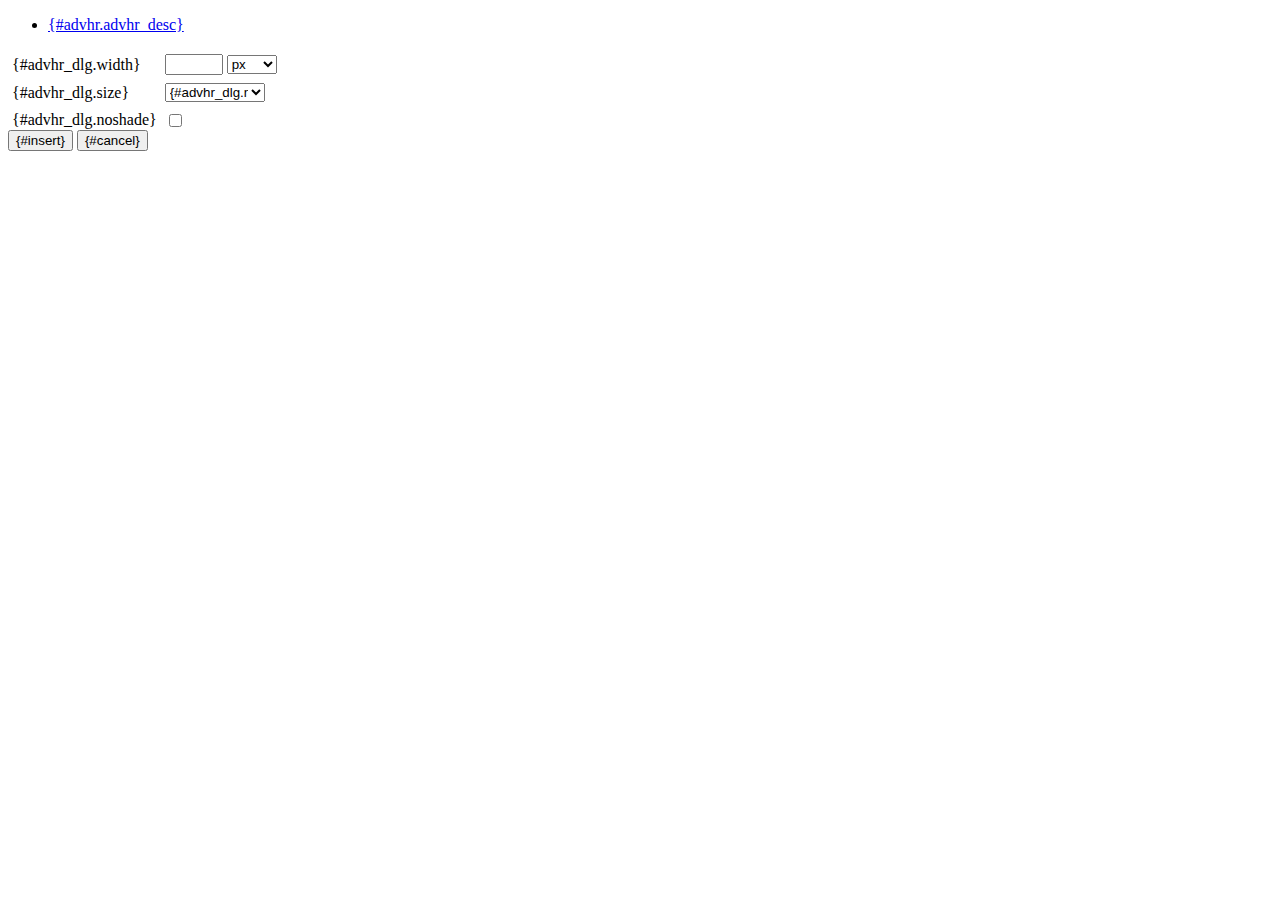
<file: static/tiny_mce/plugins/advhr/rule.htm>
<!DOCTYPE html PUBLIC "-//W3C//DTD XHTML 1.0 Strict//EN" "http://www.w3.org/TR/xhtml1/DTD/xhtml1-strict.dtd">
<html xmlns="http://www.w3.org/1999/xhtml">
<head>
	<title>{#advhr.advhr_desc}</title>
	<script type="text/javascript" src="../../tiny_mce_popup.js"></script>
	<script type="text/javascript" src="js/rule.js"></script>
	<script type="text/javascript" src="../../utils/mctabs.js"></script>
	<script type="text/javascript" src="../../utils/form_utils.js"></script>
	<link href="css/advhr.css" rel="stylesheet" type="text/css" />
</head>
<body role="application">
<form onsubmit="AdvHRDialog.update();return false;" action="#">
	<div class="tabs">
		<ul>
			<li id="general_tab" class="current" aria-controls="general_panel"><span><a href="javascript:mcTabs.displayTab('general_tab','general_panel');" onmousedown="return false;">{#advhr.advhr_desc}</a></span></li>
		</ul>
	</div>

	<div class="panel_wrapper">
		<div id="general_panel" class="panel current">
			<table role="presentation" border="0" cellpadding="4" cellspacing="0">
					<tr role="group" aria-labelledby="width_label">
						<td><label id="width_label" for="width">{#advhr_dlg.width}</label></td>
						<td class="nowrap">
							<input id="width" name="width" type="text" value="" class="mceFocus" />
							<span style="display:none;" id="width_unit_label">{#advhr_dlg.widthunits}</span>
							<select name="width2" id="width2" aria-labelledby="width_unit_label">
								<option value="">px</option>
								<option value="%">%</option>
							</select>
						</td>
					</tr>
					<tr>
						<td><label for="size">{#advhr_dlg.size}</label></td>
						<td><select id="size" name="size">
							<option value="">{#advhr_dlg.normal}</option>
							<option value="1">1</option>
							<option value="2">2</option>
							<option value="3">3</option>
							<option value="4">4</option>
							<option value="5">5</option>
						</select></td>
					</tr>
					<tr>
						<td><label for="noshade">{#advhr_dlg.noshade}</label></td>
						<td><input type="checkbox" name="noshade" id="noshade" class="radio" /></td>
					</tr>
			</table>
		</div>
	</div>

	<div class="mceActionPanel">
		<input type="submit" id="insert" name="insert" value="{#insert}" />
		<input type="button" id="cancel" name="cancel" value="{#cancel}" onclick="tinyMCEPopup.close();" />
	</div>
</form>
</body>
</html>
</file>
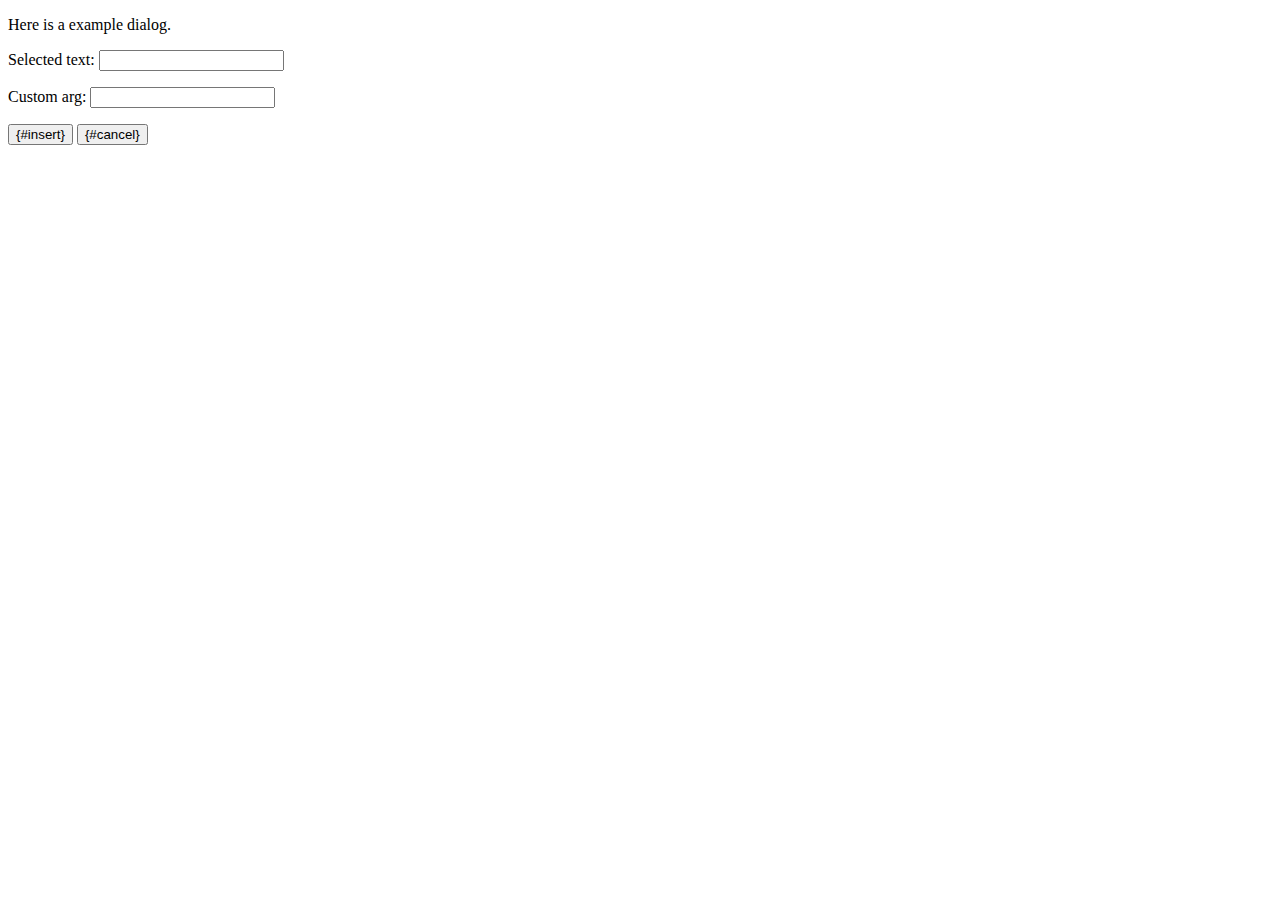
<file: static/tiny_mce/plugins/example/dialog.htm>
<!DOCTYPE html PUBLIC "-//W3C//DTD XHTML 1.0 Strict//EN" "http://www.w3.org/TR/xhtml1/DTD/xhtml1-strict.dtd">
<html xmlns="http://www.w3.org/1999/xhtml">
<head>
	<title>{#example_dlg.title}</title>
	<script type="text/javascript" src="../../tiny_mce_popup.js"></script>
	<script type="text/javascript" src="js/dialog.js"></script>
</head>
<body>

<form onsubmit="ExampleDialog.insert();return false;" action="#">
	<p>Here is a example dialog.</p>
	<p>Selected text: <input id="someval" name="someval" type="text" class="text" /></p>
	<p>Custom arg: <input id="somearg" name="somearg" type="text" class="text" /></p>

	<div class="mceActionPanel">
		<input type="button" id="insert" name="insert" value="{#insert}" onclick="ExampleDialog.insert();" />
		<input type="button" id="cancel" name="cancel" value="{#cancel}" onclick="tinyMCEPopup.close();" />
	</div>
</form>

</body>
</html>
</file>
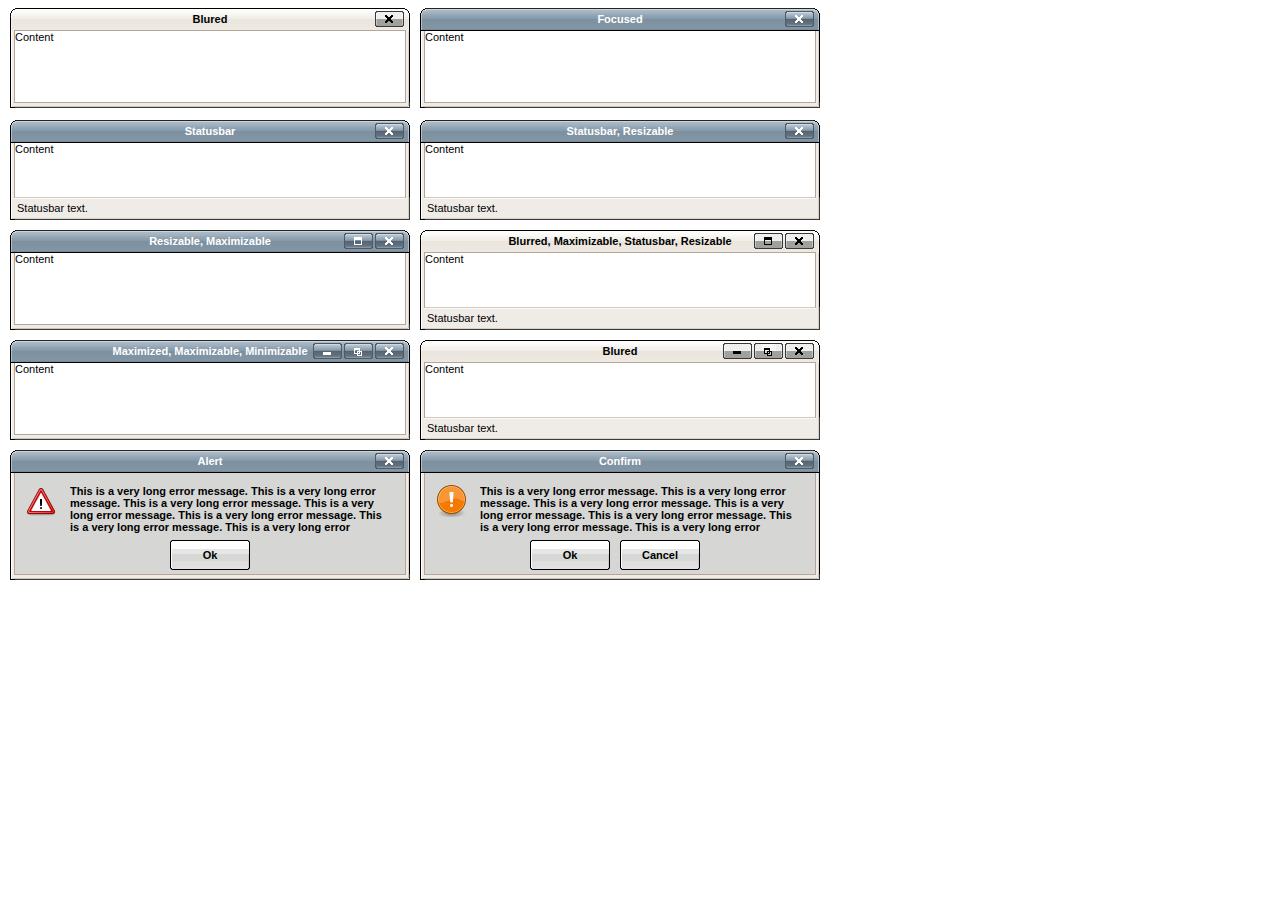
<file: static/tiny_mce/plugins/inlinepopups/template.htm>
<!-- <!DOCTYPE html PUBLIC "-//W3C//DTD XHTML 1.0 Strict//EN" "http://www.w3.org/TR/xhtml1/DTD/xhtml1-strict.dtd"> -->
<html xmlns="http://www.w3.org/1999/xhtml">
<head>
<title>Template for dialogs</title>
<link rel="stylesheet" type="text/css" href="skins/clearlooks2/window.css" />
</head>
<body>

<div class="mceEditor">
	<div class="clearlooks2" style="width:400px; height:100px; left:10px;">
		<div class="mceWrapper">
			<div class="mceTop">
				<div class="mceLeft"></div>
				<div class="mceCenter"></div>
				<div class="mceRight"></div>
				<span>Blured</span>
			</div>

			<div class="mceMiddle">
				<div class="mceLeft"></div>
				<span>Content</span>
				<div class="mceRight"></div>
			</div>

			<div class="mceBottom">
				<div class="mceLeft"></div>
				<div class="mceCenter"></div>
				<div class="mceRight"></div>
				<span>Statusbar text.</span>
			</div>

			<a class="mceMove" href="#"></a>
			<a class="mceMin" href="#"></a>
			<a class="mceMax" href="#"></a>
			<a class="mceMed" href="#"></a>
			<a class="mceClose" href="#"></a>
			<a class="mceResize mceResizeN" href="#"></a>
			<a class="mceResize mceResizeS" href="#"></a>
			<a class="mceResize mceResizeW" href="#"></a>
			<a class="mceResize mceResizeE" href="#"></a>
			<a class="mceResize mceResizeNW" href="#"></a>
			<a class="mceResize mceResizeNE" href="#"></a>
			<a class="mceResize mceResizeSW" href="#"></a>
			<a class="mceResize mceResizeSE" href="#"></a>
		</div>
	</div>

	<div class="clearlooks2" style="width:400px; height:100px; left:420px;">
		<div class="mceWrapper mceMovable mceFocus">
			<div class="mceTop">
				<div class="mceLeft"></div>
				<div class="mceCenter"></div>
				<div class="mceRight"></div>
				<span>Focused</span>
			</div>

			<div class="mceMiddle">
				<div class="mceLeft"></div>
				<span>Content</span>
				<div class="mceRight"></div>
			</div>

			<div class="mceBottom">
				<div class="mceLeft"></div>
				<div class="mceCenter"></div>
				<div class="mceRight"></div>
				<span>Statusbar text.</span>
			</div>

			<a class="mceMove" href="#"></a>
			<a class="mceMin" href="#"></a>
			<a class="mceMax" href="#"></a>
			<a class="mceMed" href="#"></a>
			<a class="mceClose" href="#"></a>
			<a class="mceResize mceResizeN" href="#"></a>
			<a class="mceResize mceResizeS" href="#"></a>
			<a class="mceResize mceResizeW" href="#"></a>
			<a class="mceResize mceResizeE" href="#"></a>
			<a class="mceResize mceResizeNW" href="#"></a>
			<a class="mceResize mceResizeNE" href="#"></a>
			<a class="mceResize mceResizeSW" href="#"></a>
			<a class="mceResize mceResizeSE" href="#"></a>
		</div>
	</div>

	<div class="clearlooks2" style="width:400px; height:100px; left:10px; top:120px;">
		<div class="mceWrapper mceMovable mceFocus mceStatusbar">
			<div class="mceTop">
				<div class="mceLeft"></div>
				<div class="mceCenter"></div>
				<div class="mceRight"></div>
				<span>Statusbar</span>
			</div>

			<div class="mceMiddle">
				<div class="mceLeft"></div>
				<span>Content</span>
				<div class="mceRight"></div>
			</div>

			<div class="mceBottom">
				<div class="mceLeft"></div>
				<div class="mceCenter"></div>
				<div class="mceRight"></div>
				<span>Statusbar text.</span>
			</div>

			<a class="mceMove" href="#"></a>
			<a class="mceMin" href="#"></a>
			<a class="mceMax" href="#"></a>
			<a class="mceMed" href="#"></a>
			<a class="mceClose" href="#"></a>
			<a class="mceResize mceResizeN" href="#"></a>
			<a class="mceResize mceResizeS" href="#"></a>
			<a class="mceResize mceResizeW" href="#"></a>
			<a class="mceResize mceResizeE" href="#"></a>
			<a class="mceResize mceResizeNW" href="#"></a>
			<a class="mceResize mceResizeNE" href="#"></a>
			<a class="mceResize mceResizeSW" href="#"></a>
			<a class="mceResize mceResizeSE" href="#"></a>
		</div>
	</div>

	<div class="clearlooks2" style="width:400px; height:100px; left:420px; top:120px;">
		<div class="mceWrapper mceMovable mceFocus mceStatusbar mceResizable">
			<div class="mceTop">
				<div class="mceLeft"></div>
				<div class="mceCenter"></div>
				<div class="mceRight"></div>
				<span>Statusbar, Resizable</span>
			</div>

			<div class="mceMiddle">
				<div class="mceLeft"></div>
				<span>Content</span>
				<div class="mceRight"></div>
			</div>

			<div class="mceBottom">
				<div class="mceLeft"></div>
				<div class="mceCenter"></div>
				<div class="mceRight"></div>
				<span>Statusbar text.</span>
			</div>

			<a class="mceMove" href="#"></a>
			<a class="mceMin" href="#"></a>
			<a class="mceMax" href="#"></a>
			<a class="mceMed" href="#"></a>
			<a class="mceClose" href="#"></a>
			<a class="mceResize mceResizeN" href="#"></a>
			<a class="mceResize mceResizeS" href="#"></a>
			<a class="mceResize mceResizeW" href="#"></a>
			<a class="mceResize mceResizeE" href="#"></a>
			<a class="mceResize mceResizeNW" href="#"></a>
			<a class="mceResize mceResizeNE" href="#"></a>
			<a class="mceResize mceResizeSW" href="#"></a>
			<a class="mceResize mceResizeSE" href="#"></a>
		</div>
	</div>

	<div class="clearlooks2" style="width:400px; height:100px; left:10px; top:230px;">
		<div class="mceWrapper mceMovable mceFocus mceResizable mceMaximizable">
			<div class="mceTop">
				<div class="mceLeft"></div>
				<div class="mceCenter"></div>
				<div class="mceRight"></div>
				<span>Resizable, Maximizable</span>
			</div>

			<div class="mceMiddle">
				<div class="mceLeft"></div>
				<span>Content</span>
				<div class="mceRight"></div>
			</div>

			<div class="mceBottom">
				<div class="mceLeft"></div>
				<div class="mceCenter"></div>
				<div class="mceRight"></div>
				<span>Statusbar text.</span>
			</div>

			<a class="mceMove" href="#"></a>
			<a class="mceMin" href="#"></a>
			<a class="mceMax" href="#"></a>
			<a class="mceMed" href="#"></a>
			<a class="mceClose" href="#"></a>
			<a class="mceResize mceResizeN" href="#"></a>
			<a class="mceResize mceResizeS" href="#"></a>
			<a class="mceResize mceResizeW" href="#"></a>
			<a class="mceResize mceResizeE" href="#"></a>
			<a class="mceResize mceResizeNW" href="#"></a>
			<a class="mceResize mceResizeNE" href="#"></a>
			<a class="mceResize mceResizeSW" href="#"></a>
			<a class="mceResize mceResizeSE" href="#"></a>
		</div>
	</div>

	<div class="clearlooks2" style="width:400px; height:100px; left:420px; top:230px;">
		<div class="mceWrapper mceMovable mceStatusbar mceResizable mceMaximizable">
			<div class="mceTop">
				<div class="mceLeft"></div>
				<div class="mceCenter"></div>
				<div class="mceRight"></div>
				<span>Blurred, Maximizable, Statusbar, Resizable</span>
			</div>

			<div class="mceMiddle">
				<div class="mceLeft"></div>
				<span>Content</span>
				<div class="mceRight"></div>
			</div>

			<div class="mceBottom">
				<div class="mceLeft"></div>
				<div class="mceCenter"></div>
				<div class="mceRight"></div>
				<span>Statusbar text.</span>
			</div>

			<a class="mceMove" href="#"></a>
			<a class="mceMin" href="#"></a>
			<a class="mceMax" href="#"></a>
			<a class="mceMed" href="#"></a>
			<a class="mceClose" href="#"></a>
			<a class="mceResize mceResizeN" href="#"></a>
			<a class="mceResize mceResizeS" href="#"></a>
			<a class="mceResize mceResizeW" href="#"></a>
			<a class="mceResize mceResizeE" href="#"></a>
			<a class="mceResize mceResizeNW" href="#"></a>
			<a class="mceResize mceResizeNE" href="#"></a>
			<a class="mceResize mceResizeSW" href="#"></a>
			<a class="mceResize mceResizeSE" href="#"></a>
		</div>
	</div>

	<div class="clearlooks2" style="width:400px; height:100px; left:10px; top:340px;">
		<div class="mceWrapper mceMovable mceFocus mceResizable mceMaximized mceMinimizable mceMaximizable">
			<div class="mceTop">
				<div class="mceLeft"></div>
				<div class="mceCenter"></div>
				<div class="mceRight"></div>
				<span>Maximized, Maximizable, Minimizable</span>
			</div>

			<div class="mceMiddle">
				<div class="mceLeft"></div>
				<span>Content</span>
				<div class="mceRight"></div>
			</div>

			<div class="mceBottom">
				<div class="mceLeft"></div>
				<div class="mceCenter"></div>
				<div class="mceRight"></div>
				<span>Statusbar text.</span>
			</div>

			<a class="mceMove" href="#"></a>
			<a class="mceMin" href="#"></a>
			<a class="mceMax" href="#"></a>
			<a class="mceMed" href="#"></a>
			<a class="mceClose" href="#"></a>
			<a class="mceResize mceResizeN" href="#"></a>
			<a class="mceResize mceResizeS" href="#"></a>
			<a class="mceResize mceResizeW" href="#"></a>
			<a class="mceResize mceResizeE" href="#"></a>
			<a class="mceResize mceResizeNW" href="#"></a>
			<a class="mceResize mceResizeNE" href="#"></a>
			<a class="mceResize mceResizeSW" href="#"></a>
			<a class="mceResize mceResizeSE" href="#"></a>
		</div>
	</div>

	<div class="clearlooks2" style="width:400px; height:100px; left:420px; top:340px;">
		<div class="mceWrapper mceMovable mceStatusbar mceResizable mceMaximized mceMinimizable mceMaximizable">
			<div class="mceTop">
				<div class="mceLeft"></div>
				<div class="mceCenter"></div>
				<div class="mceRight"></div>
				<span>Blured</span>
			</div>

			<div class="mceMiddle">
				<div class="mceLeft"></div>
				<span>Content</span>
				<div class="mceRight"></div>
			</div>

			<div class="mceBottom">
				<div class="mceLeft"></div>
				<div class="mceCenter"></div>
				<div class="mceRight"></div>
				<span>Statusbar text.</span>
			</div>

			<a class="mceMove" href="#"></a>
			<a class="mceMin" href="#"></a>
			<a class="mceMax" href="#"></a>
			<a class="mceMed" href="#"></a>
			<a class="mceClose" href="#"></a>
			<a class="mceResize mceResizeN" href="#"></a>
			<a class="mceResize mceResizeS" href="#"></a>
			<a class="mceResize mceResizeW" href="#"></a>
			<a class="mceResize mceResizeE" href="#"></a>
			<a class="mceResize mceResizeNW" href="#"></a>
			<a class="mceResize mceResizeNE" href="#"></a>
			<a class="mceResize mceResizeSW" href="#"></a>
			<a class="mceResize mceResizeSE" href="#"></a>
		</div>
	</div>

	<div class="clearlooks2" style="width:400px; height:130px; left:10px; top:450px;">
		<div class="mceWrapper mceMovable mceFocus mceModal mceAlert">
			<div class="mceTop">
				<div class="mceLeft"></div>
				<div class="mceCenter"></div>
				<div class="mceRight"></div>
				<span>Alert</span>
			</div>

			<div class="mceMiddle">
				<div class="mceLeft"></div>
				<span>
					This is a very long error message. This is a very long error message.
					This is a very long error message. This is a very long error message.
					This is a very long error message. This is a very long error message.
					This is a very long error message. This is a very long error message.
					This is a very long error message. This is a very long error message.
					This is a very long error message. This is a very long error message.
				</span>
				<div class="mceRight"></div>
				<div class="mceIcon"></div>
			</div>

			<div class="mceBottom">
				<div class="mceLeft"></div>
				<div class="mceCenter"></div>
				<div class="mceRight"></div>
			</div>

			<a class="mceMove" href="#"></a>
			<a class="mceButton mceOk" href="#">Ok</a>
			<a class="mceClose" href="#"></a>
		</div>
	</div>

	<div class="clearlooks2" style="width:400px; height:130px; left:420px; top:450px;">
		<div class="mceWrapper mceMovable mceFocus mceModal mceConfirm">
			<div class="mceTop">
				<div class="mceLeft"></div>
				<div class="mceCenter"></div>
				<div class="mceRight"></div>
				<span>Confirm</span>
			</div>

			<div class="mceMiddle">
				<div class="mceLeft"></div>
				<span>
					This is a very long error message. This is a very long error message.
					This is a very long error message. This is a very long error message.
					This is a very long error message. This is a very long error message.
					This is a very long error message. This is a very long error message.
					This is a very long error message. This is a very long error message.
					This is a very long error message. This is a very long error message.
					</span>
				<div class="mceRight"></div>
				<div class="mceIcon"></div>
			</div>

			<div class="mceBottom">
				<div class="mceLeft"></div>
				<div class="mceCenter"></div>
				<div class="mceRight"></div>
			</div>

			<a class="mceMove" href="#"></a>
			<a class="mceButton mceOk" href="#">Ok</a>
			<a class="mceButton mceCancel" href="#">Cancel</a>
			<a class="mceClose" href="#"></a>
		</div>
	</div>
</div>

</body>
</html>
</file>
<file: static/tiny_mce/plugins/advhr/css/advhr.css>
input.radio {border:1px none #000; background:transparent; vertical-align:middle;}
.panel_wrapper div.current {height:80px;}
#width {width:50px; vertical-align:middle;}
#width2 {width:50px; vertical-align:middle;}
#size {width:100px;}
</file>
<file: static/tiny_mce/plugins/inlinepopups/skins/clearlooks2/window.css>
/* Clearlooks 2 */

/* Reset */
.clearlooks2, .clearlooks2 div, .clearlooks2 span, .clearlooks2 a {vertical-align:baseline; text-align:left; position:absolute; border:0; padding:0; margin:0; background:transparent; font-family:Arial,Verdana; font-size:11px; color:#000; text-decoration:none; font-weight:normal; width:auto; height:auto; overflow:hidden; display:block}

/* General */
.clearlooks2 {position:absolute; direction:ltr}
.clearlooks2 .mceWrapper {position:static}
.mceEventBlocker {position:fixed; left:0; top:0; background:url(img/horizontal.gif) no-repeat 0 -75px; width:100%; height:100%}
.clearlooks2 .mcePlaceHolder {border:1px solid #000; background:#888; top:0; left:0; opacity:0.5; -ms-filter:'alpha(opacity=50)'; filter:alpha(opacity=50)}
.clearlooks2_modalBlocker {position:fixed; left:0; top:0; width:100%; height:100%; background:#FFF; opacity:0.6; -ms-filter:'alpha(opacity=60)'; filter:alpha(opacity=60); display:none}

/* Top */
.clearlooks2 .mceTop, .clearlooks2 .mceTop div {top:0; width:100%; height:23px}
.clearlooks2 .mceTop .mceLeft {width:6px; background:url(img/corners.gif)}
.clearlooks2 .mceTop .mceCenter {right:6px; width:100%; height:23px; background:url(img/horizontal.gif) 12px 0; clip:rect(auto auto auto 12px)}
.clearlooks2 .mceTop .mceRight {right:0; width:6px; height:23px; background:url(img/corners.gif) -12px 0}
.clearlooks2 .mceTop span {width:100%; text-align:center; vertical-align:middle; line-height:23px; font-weight:bold}
.clearlooks2 .mceFocus .mceTop .mceLeft {background:url(img/corners.gif) -6px 0}
.clearlooks2 .mceFocus .mceTop .mceCenter {background:url(img/horizontal.gif) 0 -23px}
.clearlooks2 .mceFocus .mceTop .mceRight {background:url(img/corners.gif) -18px 0}
.clearlooks2 .mceFocus .mceTop span {color:#FFF}

/* Middle */
.clearlooks2 .mceMiddle, .clearlooks2 .mceMiddle div {top:0}
.clearlooks2 .mceMiddle {width:100%; height:100%; clip:rect(23px auto auto auto)}
.clearlooks2 .mceMiddle .mceLeft {left:0; width:5px; height:100%; background:url(img/vertical.gif) -5px 0}
.clearlooks2 .mceMiddle span {top:23px; left:5px; width:100%; height:100%; background:#FFF}
.clearlooks2 .mceMiddle .mceRight {right:0; width:5px; height:100%; background:url(img/vertical.gif)}

/* Bottom */
.clearlooks2 .mceBottom, .clearlooks2 .mceBottom div {height:6px}
.clearlooks2 .mceBottom {left:0; bottom:0; width:100%}
.clearlooks2 .mceBottom div {top:0}
.clearlooks2 .mceBottom .mceLeft {left:0; width:5px; background:url(img/corners.gif) -34px -6px}
.clearlooks2 .mceBottom .mceCenter {left:5px; width:100%; background:url(img/horizontal.gif) 0 -46px}
.clearlooks2 .mceBottom .mceRight {right:0; width:5px; background: url(img/corners.gif) -34px 0}
.clearlooks2 .mceBottom span {display:none}
.clearlooks2 .mceStatusbar .mceBottom, .clearlooks2 .mceStatusbar .mceBottom div {height:23px}
.clearlooks2 .mceStatusbar .mceBottom .mceLeft {background:url(img/corners.gif) -29px 0}
.clearlooks2 .mceStatusbar .mceBottom .mceCenter {background:url(img/horizontal.gif) 0 -52px}
.clearlooks2 .mceStatusbar .mceBottom .mceRight {background:url(img/corners.gif) -24px 0}
.clearlooks2 .mceStatusbar .mceBottom span {display:block; left:7px; font-family:Arial, Verdana; font-size:11px; line-height:23px}

/* Actions */
.clearlooks2 a {width:29px; height:16px; top:3px;}
.clearlooks2 .mceClose {right:6px; background:url(img/buttons.gif) -87px 0}
.clearlooks2 .mceMin {display:none; right:68px; background:url(img/buttons.gif) 0 0}
.clearlooks2 .mceMed {display:none; right:37px; background:url(img/buttons.gif) -29px 0}
.clearlooks2 .mceMax {display:none; right:37px; background:url(img/buttons.gif) -58px 0}
.clearlooks2 .mceMove {display:none;width:100%;cursor:move;background:url(img/corners.gif) no-repeat -100px -100px}
.clearlooks2 .mceMovable .mceMove {display:block}
.clearlooks2 .mceFocus .mceClose {right:6px; background:url(img/buttons.gif) -87px -16px}
.clearlooks2 .mceFocus .mceMin {right:68px; background:url(img/buttons.gif) 0 -16px}
.clearlooks2 .mceFocus .mceMed {right:37px; background:url(img/buttons.gif) -29px -16px}
.clearlooks2 .mceFocus .mceMax {right:37px; background:url(img/buttons.gif) -58px -16px}
.clearlooks2 .mceFocus .mceClose:hover {right:6px; background:url(img/buttons.gif) -87px -32px}
.clearlooks2 .mceFocus .mceClose:hover {right:6px; background:url(img/buttons.gif) -87px -32px}
.clearlooks2 .mceFocus .mceMin:hover {right:68px; background:url(img/buttons.gif) 0 -32px}
.clearlooks2 .mceFocus .mceMed:hover {right:37px; background:url(img/buttons.gif) -29px -32px}
.clearlooks2 .mceFocus .mceMax:hover {right:37px; background:url(img/buttons.gif) -58px -32px}

/* Resize */
.clearlooks2 .mceResize {top:auto; left:auto; display:none; width:5px; height:5px; background:url(img/horizontal.gif) no-repeat 0 -75px}
.clearlooks2 .mceResizable .mceResize {display:block}
.clearlooks2 .mceResizable .mceMin, .clearlooks2 .mceMax {display:none}
.clearlooks2 .mceMinimizable .mceMin {display:block}
.clearlooks2 .mceMaximizable .mceMax {display:block}
.clearlooks2 .mceMaximized .mceMed {display:block}
.clearlooks2 .mceMaximized .mceMax {display:none}
.clearlooks2 a.mceResizeN {top:0; left:0; width:100%; cursor:n-resize}
.clearlooks2 a.mceResizeNW {top:0; left:0; cursor:nw-resize}
.clearlooks2 a.mceResizeNE {top:0; right:0; cursor:ne-resize}
.clearlooks2 a.mceResizeW {top:0; left:0; height:100%; cursor:w-resize;}
.clearlooks2 a.mceResizeE {top:0; right:0; height:100%; cursor:e-resize}
.clearlooks2 a.mceResizeS {bottom:0; left:0; width:100%; cursor:s-resize}
.clearlooks2 a.mceResizeSW {bottom:0; left:0; cursor:sw-resize}
.clearlooks2 a.mceResizeSE {bottom:0; right:0; cursor:se-resize}

/* Alert/Confirm */
.clearlooks2 .mceButton {font-weight:bold; bottom:10px; width:80px; height:30px; background:url(img/button.gif); line-height:30px; vertical-align:middle; text-align:center; outline:0}
.clearlooks2 .mceMiddle .mceIcon {left:15px; top:35px; width:32px; height:32px}
.clearlooks2 .mceAlert .mceMiddle span, .clearlooks2 .mceConfirm .mceMiddle span {background:transparent;left:60px; top:35px; width:320px; height:50px; font-weight:bold; overflow:auto; white-space:normal}
.clearlooks2 a:hover {font-weight:bold;}
.clearlooks2 .mceAlert .mceMiddle, .clearlooks2 .mceConfirm .mceMiddle {background:#D6D7D5}
.clearlooks2 .mceAlert .mceOk {left:50%; top:auto; margin-left: -40px}
.clearlooks2 .mceAlert .mceIcon {background:url(img/alert.gif)}
.clearlooks2 .mceConfirm .mceOk {left:50%; top:auto; margin-left: -90px}
.clearlooks2 .mceConfirm .mceCancel {left:50%; top:auto}
.clearlooks2 .mceConfirm .mceIcon {background:url(img/confirm.gif)}
</file>
